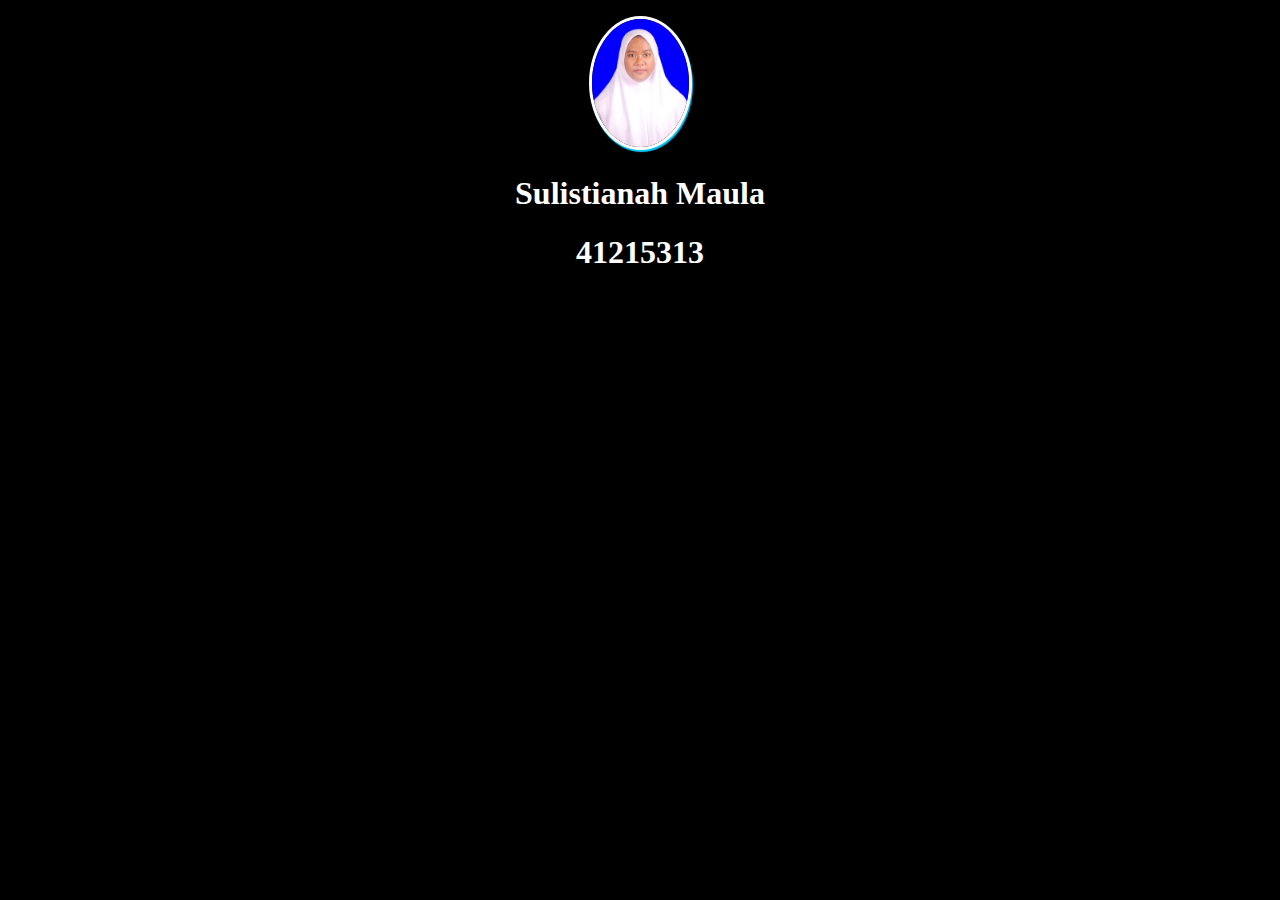
<file: index.html>
<!DOCTYPE html>
<html lang="en">
<head>
    <meta charset="UTF-8">
    <meta http-equiv="X-UA-Compatible" content="IE=edge">
    <meta name="viewport" content="width=device-width, initial-scale=1.0">
    <title>Sulistianah Maula</title>
    <style>
        * {
            background-color: black;
        }
        h1 {
            text-align: center;
            color: white;
        }
        img {
            width: 97px;
            height: 128px;
            border-radius: 50%;
            border: 3px solid white;
            box-shadow: 1px 2px 1px rgb(0, 200, 255);
        }
        p {
            text-align: center;
        }
    </style>
</head>
<body>
    <p><img src="WhatsApp Image 2022-09-02 at 12.03.16.jpeg"></p>
    <h1>Sulistianah Maula</h1>
    <h1>41215313</h1>
</body>
</html>
</file>
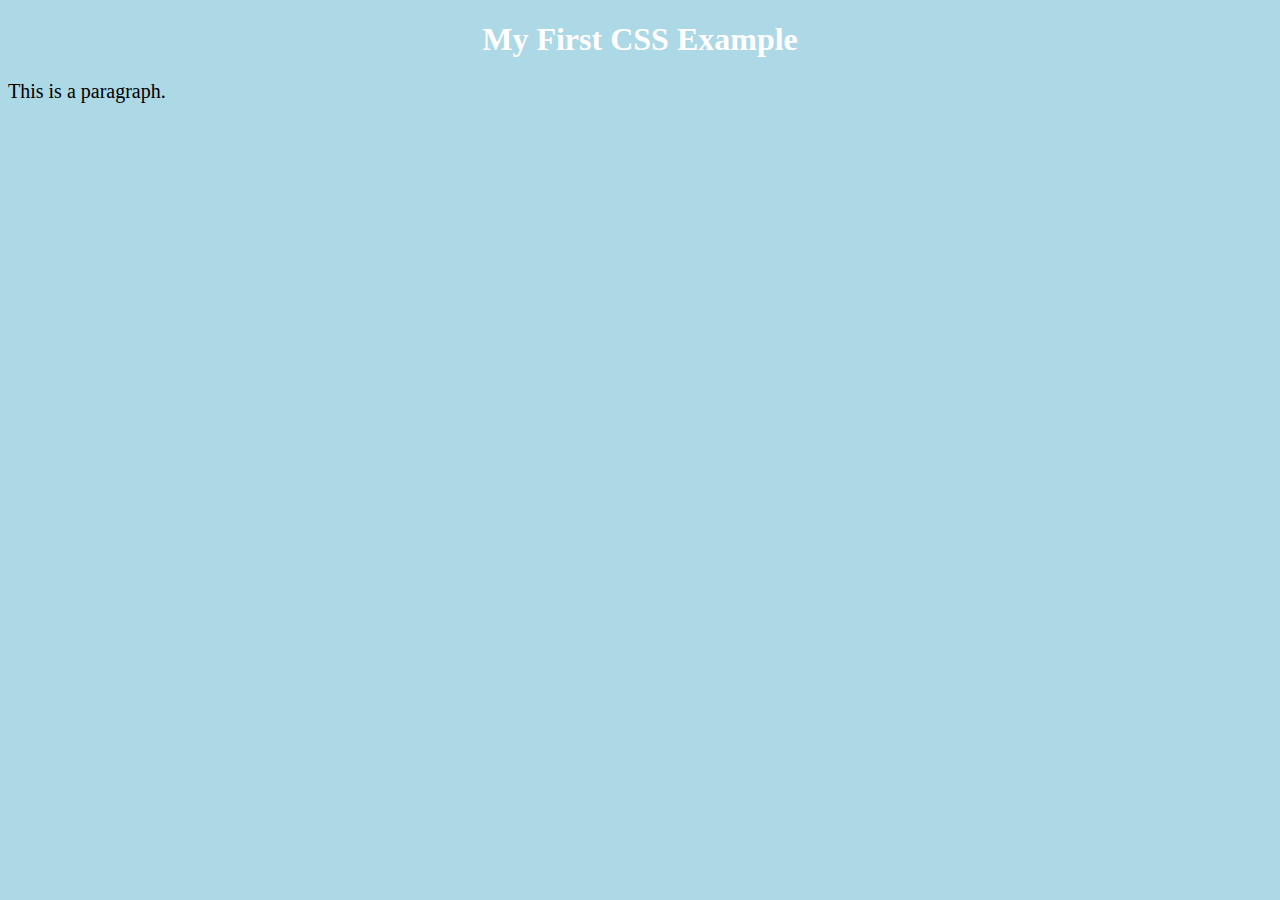
<file: css responsive.html>
<!DOCTYPE html>
<html>
<head>
<style>
body {
  background-color: lightblue;
}

h1 {
  color: white;
  text-align: center;
}

p {
  font-family: verdana;
  font-size: 20px;
}
</style>
</head>
<body>

<h1>My First CSS Example</h1>
<p>This is a paragraph.</p>

</body>
</html>
</file>
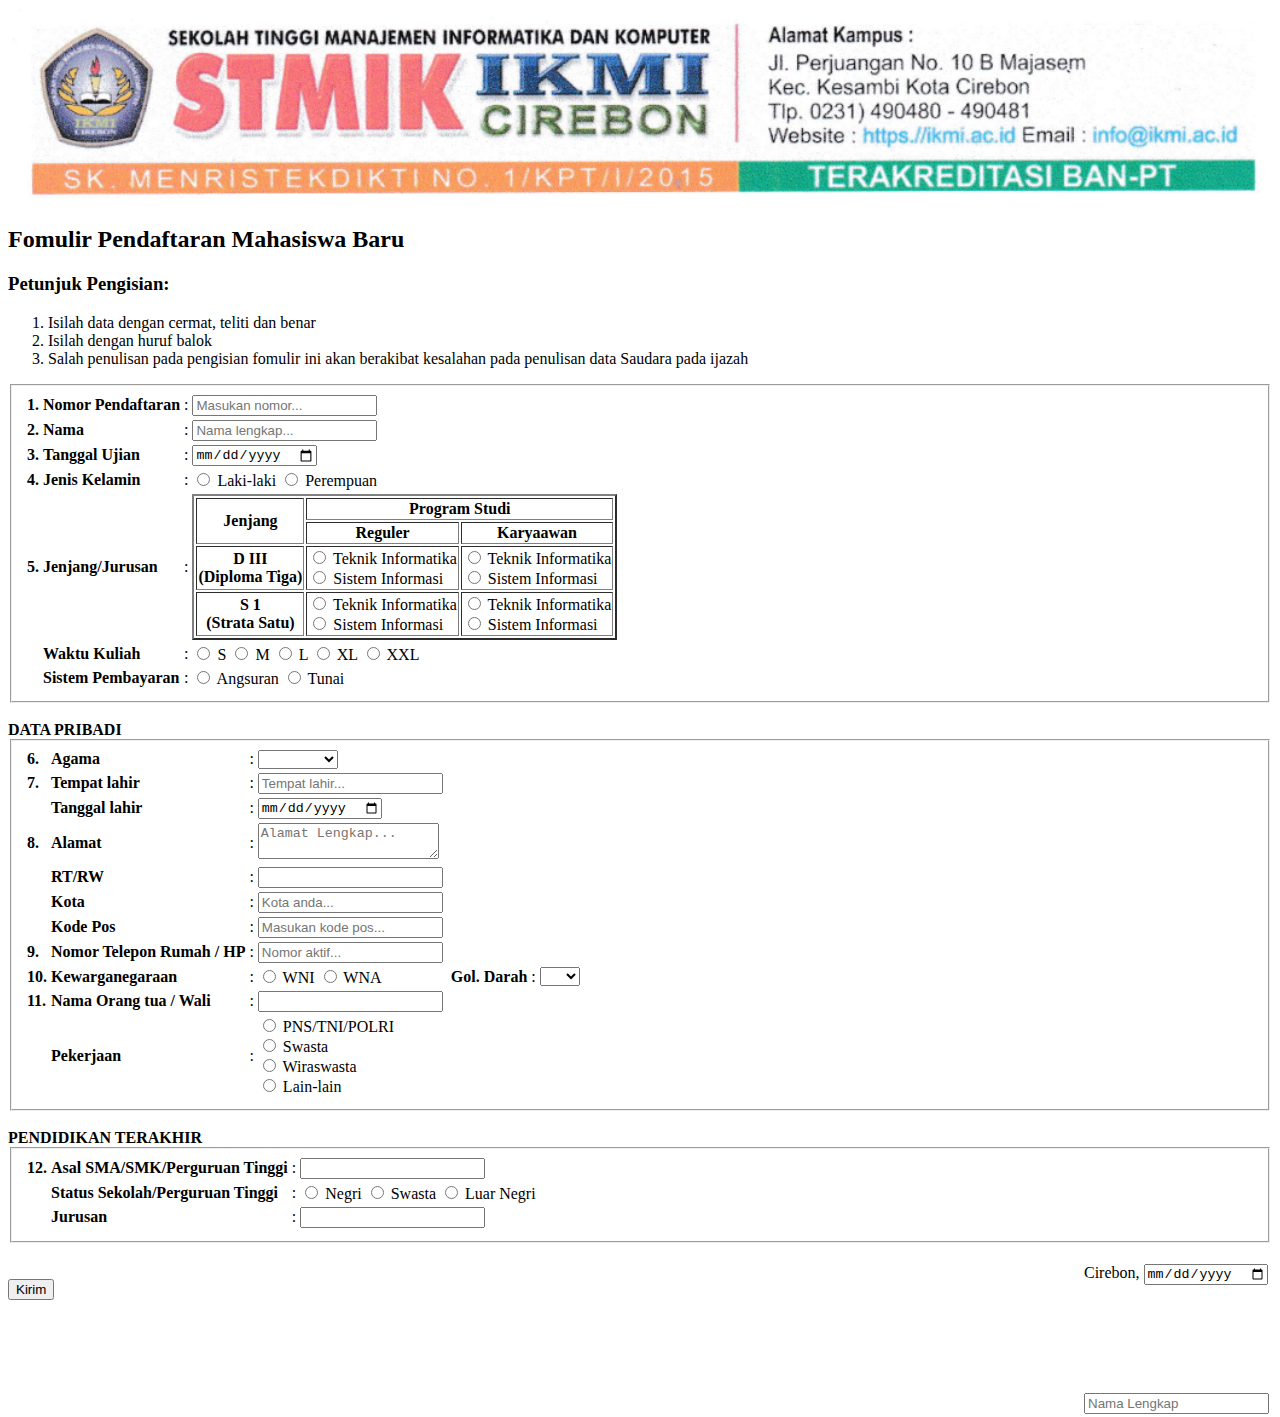
<file: Fomulir pendaftaran.html>
<!DOCTYPE html>
<html lang="en">
<head>
    <meta charset="UTF-8">
    <meta http-equiv="X-UA-Compatible" content="IE=edge">
    <meta name="viewport" content="width=device-width, initial-scale=1.0">
    <title>P03 Fomulir Level #1 Basaic HTML From</title>
</head>
<body>
    <body>
        <img src="Cop-surat STMIK IKMI.png" width="100%">
    <h2>Fomulir Pendaftaran Mahasiswa Baru</h2>
    <h3>Petunjuk Pengisian:</h3>
    <ol>
        <li>Isilah data dengan cermat, teliti dan benar</li>
        <li>Isilah dengan huruf balok</li>
        <li>Salah penulisan pada pengisian fomulir ini akan berakibat kesalahan pada penulisan data Saudara pada ijazah</li>
    </ol>
    <form>
        <fieldset class="kotak1">
            <table>
                <tr>
                    <th align="left">1.</th>
                    <th align="left">Nomor Pendaftaran</th>
                    <td>:</td>
                    <td><input class="daftar" type="text" name="daftar" maxlength="10" placeholder="Masukan nomor..."></td>
                </tr>
                <tr>
                    <th align="left">2.</th>
                    <th align="left">Nama</th>
                    <td>:</td>
                    <td><input class="daftar" type="text" name="nama" maxlength="50" placeholder="Nama lengkap..."></td>
                </tr>
                <tr>
                    <th align="left">3.</th>
                    <th align="left">Tanggal Ujian</th>
                    <td>:</td>
                    <td><input class="daftar" type="date" name="tanggal"></td>
                </tr>
                <tr>
                    <th align="left">4.</th>
                    <th align="left">Jenis Kelamin</th>
                    <td>:</td>
                    <td class="daftar" >
                        <input type="radio" name="gender" value="Laki-laki"> Laki-laki
                        <input type="radio" name="gender" value="Perempuan"> Perempuan
                    </td>
                </tr>
                <tr>
                    <th align="left">5.</th>
                    <th align="left">Jenjang/Jurusan</th>
                    <td>:</td>
                    <td>
                        <table border="2" cellpanding="8" class="daftar" >
                            <thead>
                                <tr>
                                    <th rowspan="2">Jenjang</th>
                                    <th colspan="2">Program Studi</th>
                                </tr>
                                <tr>
                                    <th>Reguler</th>
                                    <th>Karyaawan</th>
                                </tr>
                            </thead>
                        <tbody>
                            <tr>
                                <th>
                                    D III <br>
                                    (Diploma Tiga)
                                </th>
                                <td>
                                    <input type="radio" name="jenjang" value="Reguler Teknik Informatika"> Teknik Informatika <br>
                                    <input type="radio" name="jenjang" value="Reguler Sistem Informasi"> Sistem Informasi
                                </td>
                                <td>
                                    <input type="radio" name="jenjang" value="Karyawan Teknik Informatika"> Teknik Informatika <br>
                                    <input type="radio" name="jenjang" value="Karyawan Sistem Informasi"> Sistem Informasi
                                </td>
                            </tr>
                            <tr>
                                <th>
                                    S 1 <br>
                                    (Strata Satu)
                                </th>
                                <td>
                                    <input type="radio" name="jenjang" value="Reguler Teknik Informatika"> Teknik Informatika <br>
                                    <input type="radio" name="jenjang" value="Reguler Sistem Informasi"> Sistem Informasi
                                </td>
                                <td>
                                    <input type="radio" name="jenjang" value="Karyawan Teknik Informatika"> Teknik Informatika <br>
                                    <input type="radio" name="jenjang" value="Karyawan Sistem Informasi"> Sistem Informasi
                                </td>
                            </tr>
                        </tbody>
                     </table>
                   </td>
                </tr>
                <tr>
                    <th></th>
                    <th align="left">Waktu Kuliah</th>
                    <td>:</td>
                    <td class="daftar">
                        <input type="radio" name="size" value="S"> S
                        <input type="radio" name="size" value="M"> M
                        <input type="radio" name="size" value="L"> L
                        <input type="radio" name="size" value="XL"> XL
                        <input type="radio" name="size" value="XXL"> XXL
                    </td>
                </tr>
                <tr>
                    <th></th>
                    <th align="left">Sistem Pembayaran</th>
                    <td>:</td>
                    <td class="daftar" >
                        <input type="radio" name="bayar" value="Angsuran"> Angsuran
                        <input type="radio" name="bayar" value="Tunai"> Tunai
                    </td>
                </tr>
            </table>
        </fieldset>
        <br>
        <b>DATA PRIBADI</b>
        <fieldset class="kontak2">
            <table>
                <tr>
                    <th align="left">6.</th>
                    <th align="left">Agama</th>
                    <td>:</td>
                    <td><select class="daftar" name="agama">
                        <option value=""></option>
                        <option value="Islam">Islam</option>
                        <option value="Kristen">Kristen</option>
                        <option value="Protestan">Protestan</option>
                        <option value="Hindu">Hindu</option>
                        <option value="Budha">Budha</option>
                    </select>
                    </td>
                </tr>
                <tr>
                    <th align="left">7.</th>
                    <th align="left">Tempat lahir</th>
                    <td>:</td>
                    <td><input class="daftar" type="text" name="tempat" maxlength="20" placeholder="Tempat lahir..."></td>
                </tr>
                <tr>
                    <th></th>
                    <th align="left">Tanggal lahir</th>
                    <td>:</td>
                    <td><input class="daftar" type="date" name="tll"></td>
                </tr>
                <tr>
                    <th align="left">8.</th>
                    <th align="left">Alamat</th>
                    <td>:</td>
                    <td><textarea class="daftar" name="daftar" placeholder="Alamat Lengkap..."></textarea></td>
                </tr>
                <tr>
                    <th></th>
                    <th align="left">RT/RW</th>
                    <td>:</td>
                    <td><input class="daftar" type="text" name="rwrt" maxlength="5"></td>
                </tr>
                <tr>
                    <th></th>
                    <th align="left">Kota</th>
                    <td>:</td>
                    <td><input class="daftar" type="text" name="kota" maxlength="10" placeholder="Kota anda..."></td>
                </tr>
                <tr>
                    <th></th>
                    <th align="left">Kode Pos</th>
                    <td>:</td>
                    <td><input class="daftar" type="text" name="kodepos" maxlength="5" placeholder="Masukan kode pos..."></td>
                </tr>
                <tr>
                    <th align="left">9.</th>
                    <th align="left">Nomor Telepon Rumah / HP</th>
                    <td>:</td>
                    <td><input class="daftar" type="text" name="no-hp" maxlength="15" placeholder="Nomor aktif..."></td>
                </tr>
                <tr>
                    <th align="left">10.</th>
                    <th align="left">Kewarganegaraan</th>
                    <td>:</td>
                    <td class="daftar">
                        <input type="radio" name="kewarganegaraan" value="WNI"> WNI
                        <input type="radio" name="kewarganegaraan" value="WNA"> WNA
                        <th></th>
                    <th align="left">Gol. Darah</th>
                    <td>:</td>
                    <td class="daftar">
                        <select name="gol-darah">
                            <option value=""></option>
                            <option value="A">A</option>
                            <option value="B">B</option>
                            <option value="AB">AB</option>
                            <option value="O">O</option>
                        </select>
                    </td>
                    </td>
                </tr>
                <tr>
                    <th align="left">11.</th>
                    <th align="left">Nama Orang tua / Wali</th>
                    <td>:</td>
                    <td><input class="daftar" type="text" name="nama-ortu" maxlength="50"></td>
                </tr>
                <tr>
                    <th></th>
                    <th align="left">Pekerjaan</th>
                    <td>:</td>
                    <td class="daftar"> 
                        <input type="radio" name="pekerjaan" value="PNS/TNI/POLRI"> PNS/TNI/POLRI <br>
                        <input type="radio" name="pekerjaan" value="Swasta"> Swasta <br>
                        <input type="radio" name="pekerjaan" value="Wiraswasta"> Wiraswasta <br>
                        <input type="radio" name="pekerjaan" value="Lain-lain"> Lain-lain <br>
                    </td>
                </tr>
            </table>
        </fieldset>
        <br>
        <b>PENDIDIKAN TERAKHIR</b>
        <fieldset class="kotak3">
            <table>
                <tr>
                    <th align="left">12.</th>
                    <th align="left">Asal SMA/SMK/Perguruan Tinggi</th>
                    <td>:</td>
                    <td><input class="daftar" type="text" name="asla-pendidikan" maxlength="20"></td>
                </tr>
                <tr>
                    <th></th>
                    <th align="left">Status Sekolah/Perguruan Tinggi</th>
                    <td>:</td>
                    <td class="daftar">
                        <input type="radio" name="status-sekolah" value="Negri"> Negri
                        <input type="radio" name="status-sekolah" value="Swasta"> Swasta
                        <input type="radio" name="status-sekolah" value="Luar Negri"> Luar Negri
                    </td>
                </tr>
                <tr>
                    <th></th>
                    <th align="left">Jurusan</th>
                    <td>:</td>
                    <td>
                        <input class="daftar" type="text" name="Jurusan" maxlength="20"></td>
                </tr>
            </table>
        </fieldset>
        <br>
        <table align="right">
            <tr>
                <td>Cirebon, <input type="date" name="tglttd"></td>
            </tr>
            <tr>
                <td height="100px"></td>
            </tr>
            <tr>
                <td><input class="daftar" type="text" name="" placeholder="Nama Lengkap"></td>
            </tr>
        </table> <br>
        <button type="submit" class="tombol">Kirim</button>
    </form>
    </body>
    </html>
</file>
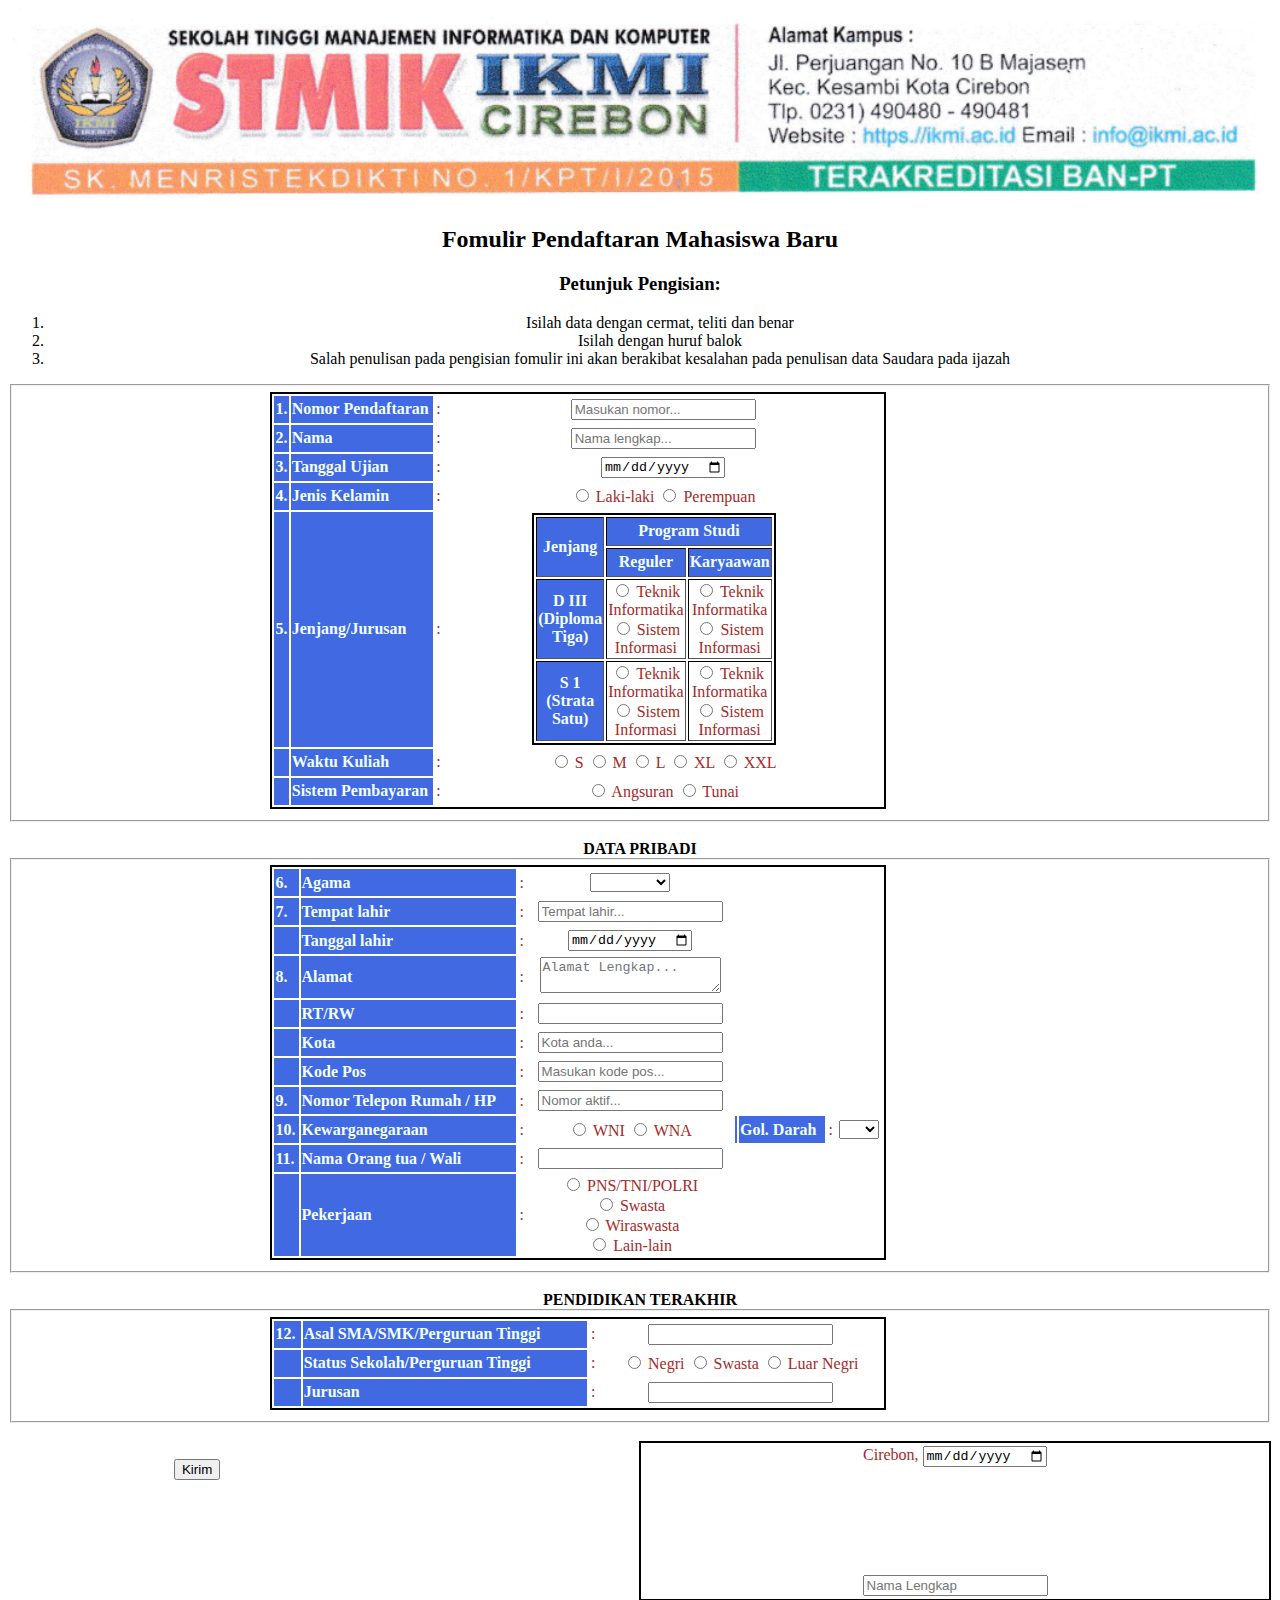
<file: FomulirPendaftaran.html>
<!DOCTYPE html>
<html lang="en">
<head>
    <meta charset="UTF-8">
    <meta http-equiv="X-UA-Compatible" content="IE=edge">
    <meta name="viewport" content="width=device-width, initial-scale=1.0">
    <title>P04 Fomulir Level #2 Basic css HTML From</title>
    <link rel="stylesheet" href="Tsmaula.css">
</head>
<body>
    <body>
        <img src="Cop-surat STMIK IKMI.png" width="100%">
    <h2>Fomulir Pendaftaran Mahasiswa Baru</h2>
    <h3>Petunjuk Pengisian:</h3>
    <ol>
        <li>Isilah data dengan cermat, teliti dan benar</li>
        <li>Isilah dengan huruf balok</li>
        <li>Salah penulisan pada pengisian fomulir ini akan berakibat kesalahan pada penulisan data Saudara pada ijazah</li>
    </ol>
    <form>
        <fieldset class="kotak1">
            <table>
                <tr>
                    <th align="left">1.</th>
                    <th align="left">Nomor Pendaftaran</th>
                    <td>:</td>
                    <td><input class="daftar" type="text" name="daftar" maxlength="10" placeholder="Masukan nomor..."></td>
                </tr>
                <tr>
                    <th align="left">2.</th>
                    <th align="left">Nama</th>
                    <td>:</td>
                    <td><input class="daftar" type="text" name="nama" maxlength="50" placeholder="Nama lengkap..."></td>
                </tr>
                <tr>
                    <th align="left">3.</th>
                    <th align="left">Tanggal Ujian</th>
                    <td>:</td>
                    <td><input class="daftar" type="date" name="tanggal"></td>
                </tr>
                <tr>
                    <th align="left">4.</th>
                    <th align="left">Jenis Kelamin</th>
                    <td>:</td>
                    <td class="daftar" >
                        <input type="radio" name="gender" value="Laki-laki"> Laki-laki
                        <input type="radio" name="gender" value="Perempuan"> Perempuan
                    </td>
                </tr>
                <tr>
                    <th align="left">5.</th>
                    <th align="left">Jenjang/Jurusan</th>
                    <td>:</td>
                    <td>
                        <table border="2" cellpanding="8" class="daftar" >
                            <thead>
                                <tr>
                                    <th rowspan="2">Jenjang</th>
                                    <th colspan="2">Program Studi</th>
                                </tr>
                                <tr>
                                    <th>Reguler</th>
                                    <th>Karyaawan</th>
                                </tr>
                            </thead>
                        <tbody>
                            <tr>
                                <th>
                                    D III <br>
                                    (Diploma Tiga)
                                </th>
                                <td>
                                    <input type="radio" name="jenjang" value="Reguler Teknik Informatika"> Teknik Informatika <br>
                                    <input type="radio" name="jenjang" value="Reguler Sistem Informasi"> Sistem Informasi
                                </td>
                                <td>
                                    <input type="radio" name="jenjang" value="Karyawan Teknik Informatika"> Teknik Informatika <br>
                                    <input type="radio" name="jenjang" value="Karyawan Sistem Informasi"> Sistem Informasi
                                </td>
                            </tr>
                            <tr>
                                <th>
                                    S 1 <br>
                                    (Strata Satu)
                                </th>
                                <td>
                                    <input type="radio" name="jenjang" value="Reguler Teknik Informatika"> Teknik Informatika <br>
                                    <input type="radio" name="jenjang" value="Reguler Sistem Informasi"> Sistem Informasi
                                </td>
                                <td>
                                    <input type="radio" name="jenjang" value="Karyawan Teknik Informatika"> Teknik Informatika <br>
                                    <input type="radio" name="jenjang" value="Karyawan Sistem Informasi"> Sistem Informasi
                                </td>
                            </tr>
                        </tbody>
                     </table>
                   </td>
                </tr>
                <tr>
                    <th></th>
                    <th align="left">Waktu Kuliah</th>
                    <td>:</td>
                    <td class="daftar">
                        <input type="radio" name="size" value="S"> S
                        <input type="radio" name="size" value="M"> M
                        <input type="radio" name="size" value="L"> L
                        <input type="radio" name="size" value="XL"> XL
                        <input type="radio" name="size" value="XXL"> XXL
                    </td>
                </tr>
                <tr>
                    <th></th>
                    <th align="left">Sistem Pembayaran</th>
                    <td>:</td>
                    <td class="daftar" >
                        <input type="radio" name="bayar" value="Angsuran"> Angsuran
                        <input type="radio" name="bayar" value="Tunai"> Tunai
                    </td>
                </tr>
            </table>
        </fieldset>
        <br>
        <b>DATA PRIBADI</b>
        <fieldset class="kontak2">
            <table>
                <tr>
                    <th align="left">6.</th>
                    <th align="left">Agama</th>
                    <td>:</td>
                    <td><select class="daftar" name="agama">
                        <option value=""></option>
                        <option value="Islam">Islam</option>
                        <option value="Kristen">Kristen</option>
                        <option value="Protestan">Protestan</option>
                        <option value="Hindu">Hindu</option>
                        <option value="Budha">Budha</option>
                    </select>
                    </td>
                </tr>
                <tr>
                    <th align="left">7.</th>
                    <th align="left">Tempat lahir</th>
                    <td>:</td>
                    <td><input class="daftar" type="text" name="tempat" maxlength="20" placeholder="Tempat lahir..."></td>
                </tr>
                <tr>
                    <th></th>
                    <th align="left">Tanggal lahir</th>
                    <td>:</td>
                    <td><input class="daftar" type="date" name="tll"></td>
                </tr>
                <tr>
                    <th align="left">8.</th>
                    <th align="left">Alamat</th>
                    <td>:</td>
                    <td><textarea class="daftar" name="daftar" placeholder="Alamat Lengkap..."></textarea></td>
                </tr>
                <tr>
                    <th></th>
                    <th align="left">RT/RW</th>
                    <td>:</td>
                    <td><input class="daftar" type="text" name="rwrt" maxlength="5"></td>
                </tr>
                <tr>
                    <th></th>
                    <th align="left">Kota</th>
                    <td>:</td>
                    <td><input class="daftar" type="text" name="kota" maxlength="10" placeholder="Kota anda..."></td>
                </tr>
                <tr>
                    <th></th>
                    <th align="left">Kode Pos</th>
                    <td>:</td>
                    <td><input class="daftar" type="text" name="kodepos" maxlength="5" placeholder="Masukan kode pos..."></td>
                </tr>
                <tr>
                    <th align="left">9.</th>
                    <th align="left">Nomor Telepon Rumah / HP</th>
                    <td>:</td>
                    <td><input class="daftar" type="text" name="no-hp" maxlength="15" placeholder="Nomor aktif..."></td>
                </tr>
                <tr>
                    <th align="left">10.</th>
                    <th align="left">Kewarganegaraan</th>
                    <td>:</td>
                    <td class="daftar">
                        <input type="radio" name="kewarganegaraan" value="WNI"> WNI
                        <input type="radio" name="kewarganegaraan" value="WNA"> WNA
                        <th></th>
                    <th align="left">Gol. Darah</th>
                    <td>:</td>
                    <td class="daftar">
                        <select name="gol-darah">
                            <option value=""></option>
                            <option value="A">A</option>
                            <option value="B">B</option>
                            <option value="AB">AB</option>
                            <option value="O">O</option>
                        </select>
                    </td>
                    </td>
                </tr>
                <tr>
                    <th align="left">11.</th>
                    <th align="left">Nama Orang tua / Wali</th>
                    <td>:</td>
                    <td><input class="daftar" type="text" name="nama-ortu" maxlength="50"></td>
                </tr>
                <tr>
                    <th></th>
                    <th align="left">Pekerjaan</th>
                    <td>:</td>
                    <td class="daftar"> 
                        <input type="radio" name="pekerjaan" value="PNS/TNI/POLRI"> PNS/TNI/POLRI <br>
                        <input type="radio" name="pekerjaan" value="Swasta"> Swasta <br>
                        <input type="radio" name="pekerjaan" value="Wiraswasta"> Wiraswasta <br>
                        <input type="radio" name="pekerjaan" value="Lain-lain"> Lain-lain <br>
                    </td>
                </tr>
            </table>
        </fieldset>
        <br>
        <b>PENDIDIKAN TERAKHIR</b>
        <fieldset class="kotak3">
            <table>
                <tr>
                    <th align="left">12.</th>
                    <th align="left">Asal SMA/SMK/Perguruan Tinggi</th>
                    <td>:</td>
                    <td><input class="daftar" type="text" name="asla-pendidikan" maxlength="20"></td>
                </tr>
                <tr>
                    <th></th>
                    <th align="left">Status Sekolah/Perguruan Tinggi</th>
                    <td>:</td>
                    <td class="daftar">
                        <input type="radio" name="status-sekolah" value="Negri"> Negri
                        <input type="radio" name="status-sekolah" value="Swasta"> Swasta
                        <input type="radio" name="status-sekolah" value="Luar Negri"> Luar Negri
                    </td>
                </tr>
                <tr>
                    <th></th>
                    <th align="left">Jurusan</th>
                    <td>:</td>
                    <td>
                        <input class="daftar" type="text" name="Jurusan" maxlength="20"></td>
                </tr>
            </table>
        </fieldset>
        <br>
        <table align="right">
            <tr>
                <td>Cirebon, <input type="date" name="tglttd"></td>
            </tr>
            <tr>
                <td height="100px"></td>
            </tr>
            <tr>
                <td><input class="daftar" type="text" name="" placeholder="Nama Lengkap"></td>
            </tr>
        </table> <br>
        <button type="submit" class="tombol">Kirim</button>
    </form>
    </body>
    </html>
</file>
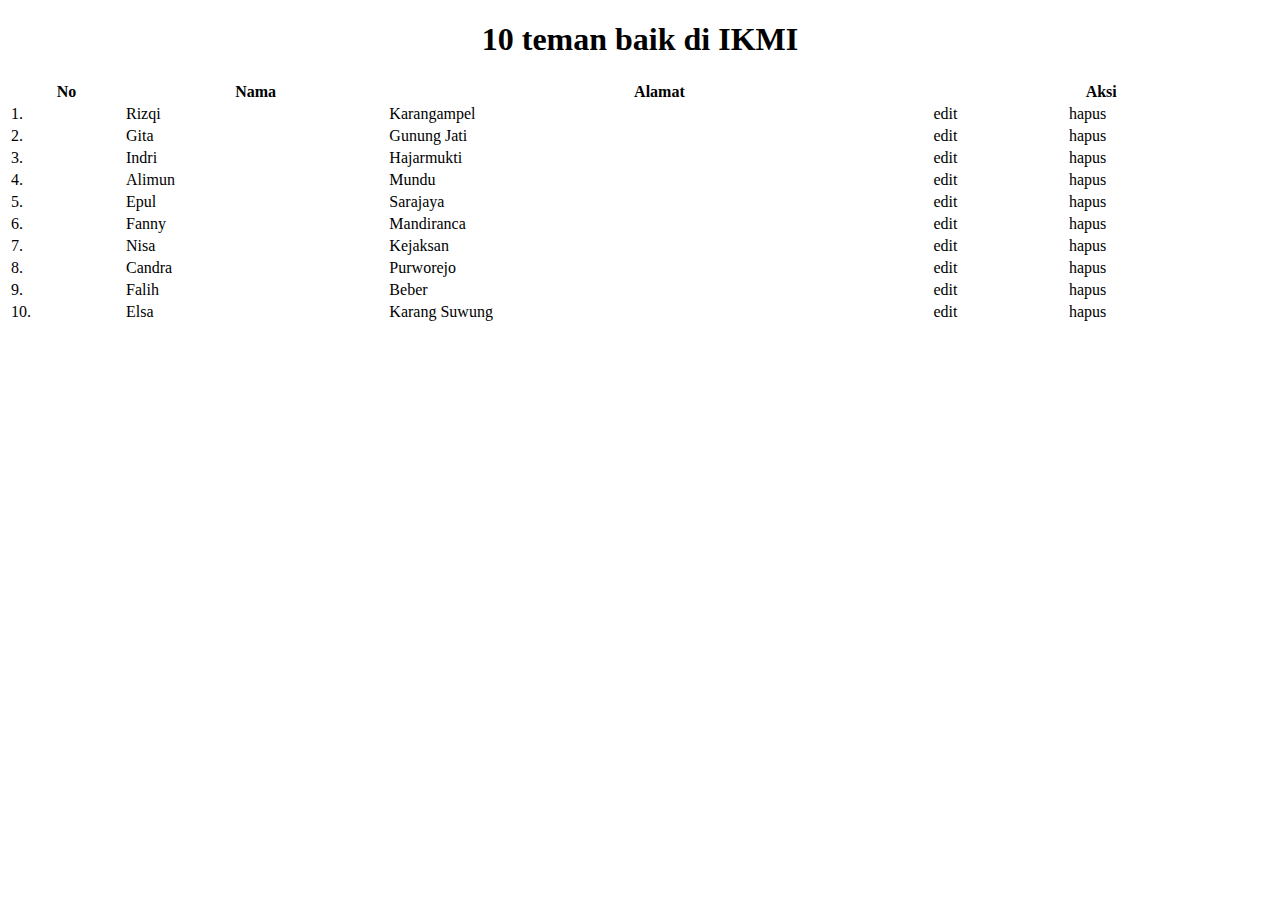
<file: tabel.html>
<!DOCTYPE html>
<html lang="en">
<head>
    <meta charset="UTF-8">
    <meta http-equiv="X-UA-Compatible" content="IE=edge">
    <meta name="viewport" content="width=device-width, initial-scale=1.0">
    <title>10 Teman Baik</title>
</head>
<body>
    <h1 style="text-align: center;">10 teman baik di IKMI</h1>
    <table style="width: 100%;">
        <tr>
            <th>No</th>
            <th>Nama</th>
            <th>Alamat</th>
            <th colspan="2">Aksi</th>
        </tr>
        <tr>
            <td>1.</td>
            <td>Rizqi</td>
            <td>Karangampel</td>
            <td>edit</td>
            <td>hapus</td>
        </tr>
        <tr>
            <td>2.</td>
            <td>Gita</td>
            <td>Gunung Jati</td>
            <td>edit</td>
            <td>hapus</td>
        </tr>          
        <tr>
            <td>3.</td>
            <td>Indri</td>
            <td>Hajarmukti</td>
            <td>edit</td>
            <td>hapus</td>
        </tr>
        <tr>
                <td>4.</td>
                <td>Alimun</td>
                <td>Mundu</td>
                <td>edit</td>
                <td>hapus</td>
        </tr>  
        <tr>
            <td>5.</td>
            <td>Epul</td>
            <td>Sarajaya</td>
            <td>edit</td>
            <td>hapus</td>
        </tr>
        <tr>
            <td>6.</td>
            <td>Fanny</td>
            <td>Mandiranca</td>
            <td>edit</td>
            <td>hapus</td>
        </tr>
        <tr>
            <td>7.</td>
            <td>Nisa</td>
            <td>Kejaksan</td>
            <td>edit</td>
            <td>hapus</td>
        </tr>
        <tr>
            <td>8.</td>
            <td>Candra</td>
            <td>Purworejo</td>
            <td>edit</td>
            <td>hapus</td>
        </tr>
        <tr>
            <td>9.</td>
            <td>Falih</td>
            <td>Beber</td>
            <td>edit</td>
            <td>hapus</td>
        </tr>
        <tr>
            <td>10.</td>
            <td>Elsa</td>
            <td>Karang Suwung</td>
            <td>edit</td>
            <td>hapus</td>
        </tr>
    </table>
</body>
</html>
</file>
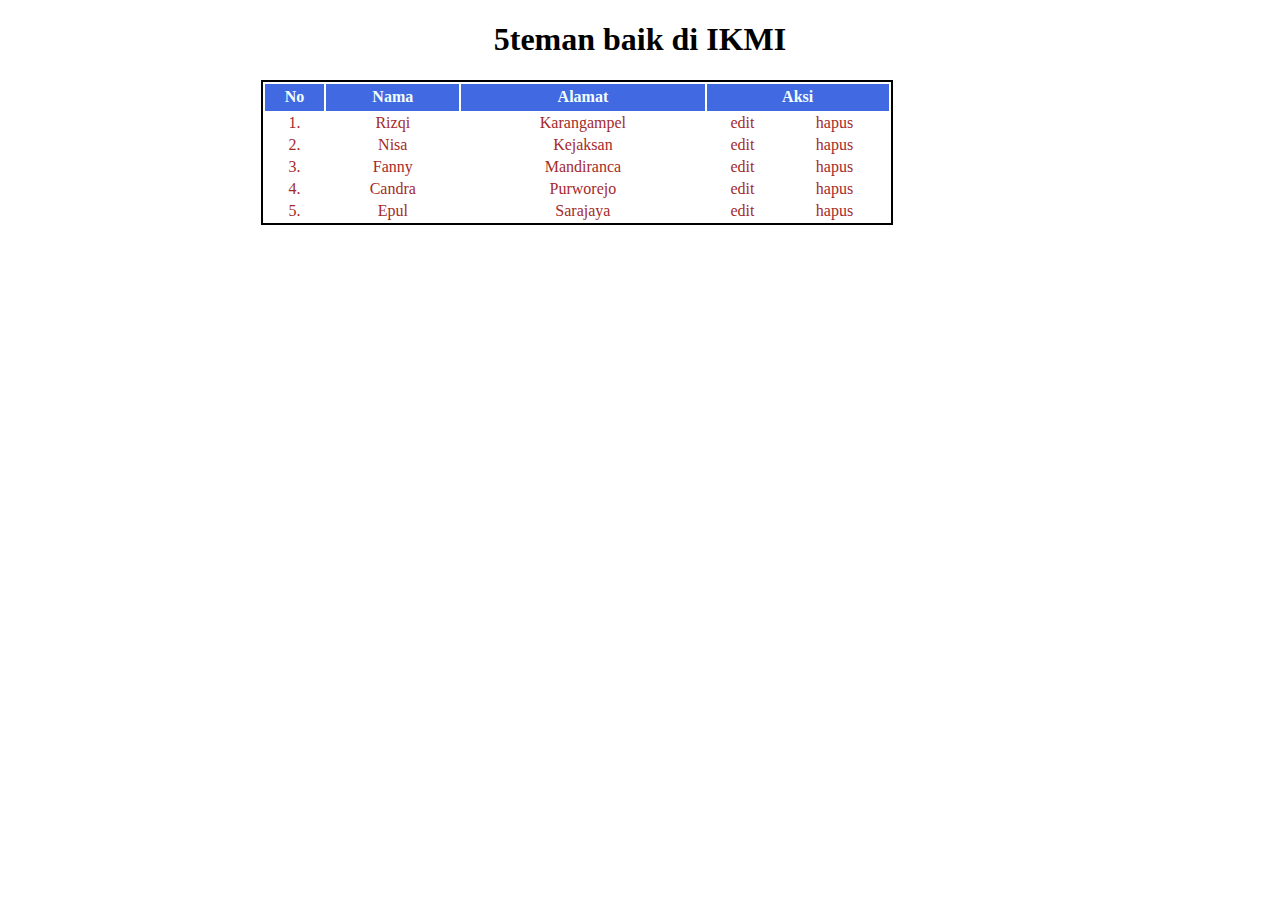
<file: Tablecss.html>
<!DOCTYPE html>
<html lang="en">
<head>
    <meta charset="UTF-8">
    <meta http-equiv="X-UA-Compatible" content="IE=edge">
    <meta name="viewport" content="width=device-width, initial-scale=1.0">
    <title>Pweb03 html tabel css</title>
	<link rel="stylesheet" type="text/css" href="Tsmaula.css">
    <title>5 Teman terbaik</title>
</head>
<body>
    <h1 style="text-align: center;">5teman baik di IKMI</h1>
    <table style="width: 50%;">
        <tr>
            <th>No</th>
            <th>Nama</th>
            <th>Alamat</th>
            <th colspan="2">Aksi</th>
        </tr>
        <tr>
            <td>1.</td>
            <td>Rizqi</td>
            <td>Karangampel</td>
            <td>edit</td>
            <td>hapus</td>
        </tr>
        <tr>
            <td>2.</td>
            <td>Nisa</td>
            <td>Kejaksan</td>
            <td>edit</td>
            <td>hapus</td>
        </tr>
        <tr>
            <td>3.</td>
            <td>Fanny</td>
            <td>Mandiranca</td>
            <td>edit</td>
            <td>hapus</td>
        </tr>
        <tr>
            <td>4.</td>
            <td>Candra</td>
            <td>Purworejo</td>
            <td>edit</td>
            <td>hapus</td>
        </tr>
        <tr>
            <td>5.</td>
            <td>Epul</td>
            <td>Sarajaya</td>
            <td>edit</td>
            <td>hapus</td>
        </tr>
        </table>
</body>
</html>
</file>
<file: Tsmaula.css>
body{
    text-align: center;
}
table{
    margin: 0px 1px 1px 20%;
    width: 50%;
    border: 2px solid black;
}
th{
    background-color: royalblue;
    color: azure;
    height: 25px;
}
td{
    color: brown;
}
td:hover{
    background-color: aqua;
}
a{
    color: beige;
    text-decoration: none;
}
.btn3{
    background-color: gray;
    margin: 15px 0px 0px 50%;
    height: 45px;
    width: 100px;
}
.btn3:hover{
    background-color: blanchedalmond;
}
.btn1{
    height: 35px;
    width: 100%;
    background-color: aquamarine;
}
.btn1:hover{
    background-color: aqua;
    color: beige;
    cursor: pointer;
}
.btn2{
    background-color: navajowhite;
    height: 30px;
    width: 100px;
}
.btn2:hover{
    background-color: navy;
    color: beige;
    cursor: pointer;
}
</file>
